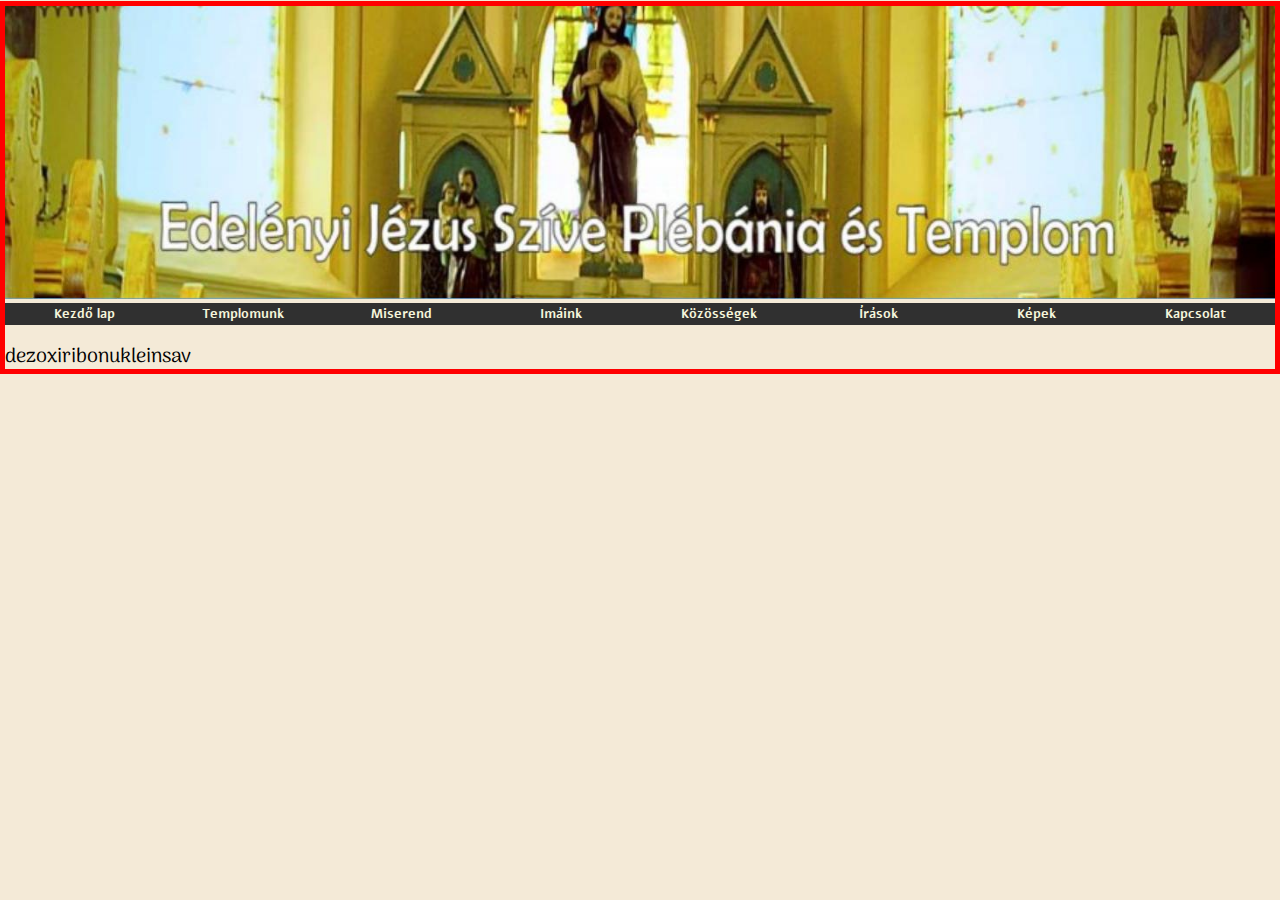
<file: index.html>
<!DOCTYPE html>
<html lang="hu">

<head>
    <meta charset="UTF-8">
    <meta http-equiv="X-UA-Compatible" content="IE=edge">
    <meta name="viewport" content="width=device-width, initial-scale=1.0">

    <!-- Google fonts:   
    font-family: 'Alata', sans-serif;
    font-family: 'Alef', sans-serif;
    font-family: 'Arima Madurai', cursive;
    font-family: 'Balsamiq Sans', cursive;
    font-family: 'Gloria Hallelujah', cursive;
    font-family: 'Lobster Two', cursive;
    font-family: 'Patrick Hand', cursive;
    font-family: 'PT Mono', monospace;
    font-family: 'Ropa Sans', sans-serif;
    font-family: 'Sacramento', cursive;
    font-family: 'Special Elite', cursive;
    font-family: 'Abril Fatface', cursive;
    font-family: 'Bebas Neue', cursive;
    font-family: 'Merriweather', serif;
    font-family: 'Open Sans Condensed', sans-serif;
    font-family: 'Oswald', sans-serif;
    font-family: 'Playfair Display', serif;
    font-family: 'Roboto', sans-serif; 
    -->

    <link rel="preconnect" href="https://fonts.googleapis.com">

    <link rel="preconnect" href="https://fonts.gstatic.com" crossorigin>
    <link
        href="https://fonts.googleapis.com/css2?family=Abril+Fatface&family=Bebas+Neue&family=Merriweather&family=Open+Sans+Condensed:wght@300&family=Oswald&family=Playfair+Display&family=Roboto:wght@400;500&family=Alata&family=Alef:wght@400;700&family=Arima+Madurai&family=Balsamiq+Sans&family=Gloria+Hallelujah&family=Lobster+Two&family=PT+Mono&family=Patrick+Hand&family=Ropa+Sans&family=Sacramento&family=Special+Elite&display=swap"
        rel="stylesheet">



    <title>Edelényi Plébánia</title>
    <link rel="stylesheet" href="./css/style.css">
</head>

<body>

    <header>
        <img src="/img/header-image.jpg" alt="Jézus Szíve 
        templom belseje, a Jézus szíve szoborral">
    </header>
    <nav>
        <a id="first" href="index.html">Kezdő lap</a>
        <a href="pages/templomunk.html">Templomunk</a>
        <a href="pages/miserend.html">Miserend</a>
        <a href="pages/imaink.html">Imáink</a>
        <a href="pages/kozosseg.html">Közösségek</a>
        <a href="pages/irasok.html">Írások</a>
        <a href="pages/kepek.html">Képek</a>
        <a href="pages/kapcsolat.html">Kapcsolat</a>
    </nav>

    <main>

    </main>

    <p>dezoxiribonukleinsav</p>

    <footer></footer>
</body>

</html>
</file>
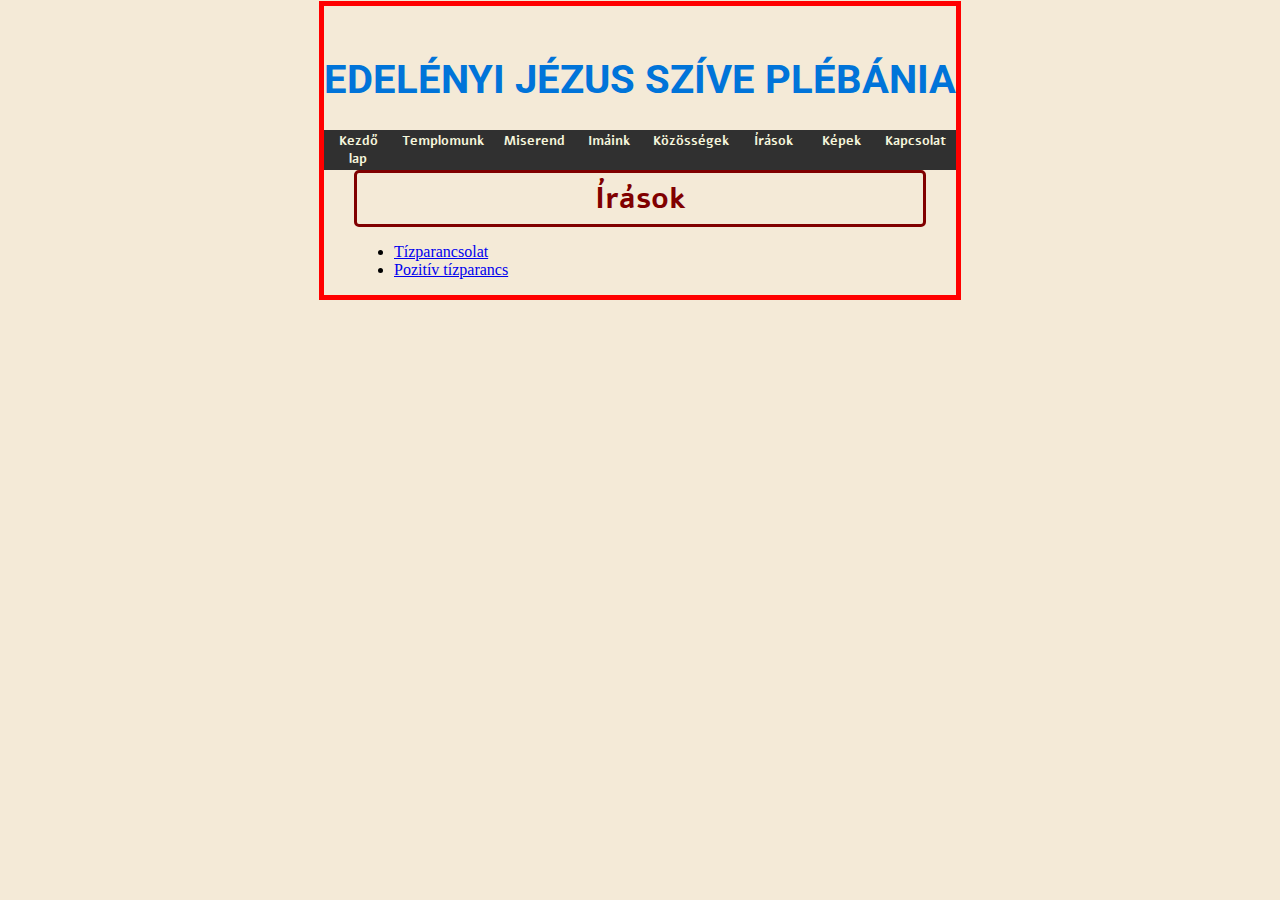
<file: pages/irasok.html>
<!DOCTYPE html>
<html lang="hu">

<head>
    <meta charset="UTF-8">
    <meta http-equiv="X-UA-Compatible" content="IE=edge">
    <meta name="viewport" content="width=device-width, initial-scale=1.0">
    <link rel="preconnect" href="https://fonts.googleapis.com">
<link rel="preconnect" href="https://fonts.gstatic.com" crossorigin>
<link href="https://fonts.googleapis.com/css2?family=Abril+Fatface&family=Bebas+Neue&family=Merriweather&family=Open+Sans+Condensed:wght@300&family=Oswald&family=Playfair+Display&family=Roboto:wght@400;500&family=Alata&family=Alef&family=Arima+Madurai&family=Balsamiq+Sans&family=Gloria+Hallelujah&family=Lobster+Two&family=PT+Mono&family=Patrick+Hand&family=Ropa+Sans&family=Sacramento&family=Special+Elite&display=swap" 
rel="stylesheet"> 
    <title>Edelényi Plébánia</title>
    <link rel="stylesheet" href="../css/style.css">
</head>

<body>


    <header>
        <h1>
            <!-- a header mögé háttérképet tenni a templom
             belső teréről egy fotó 
            A header a konténer a képet abba kell tenni,
        mert az szélesebb lesz, mint a cím-->
            EDELÉNYI JÉZUS SZÍVE PLÉBÁNIA
        </h1>
    </header>
    <div class="container">
        <nav>
            <a href="../index.html">Kezdő lap</a>
            <a href="./templomunk.html">Templomunk</a>
            <a href="./miserend.html">Miserend</a>
            <a href="./imaink.html">Imáink</a>
            <a href="./kozosseg.html">Közösségek</a>
            <a href="./irasok.html">Írások</a>
            <a href="./kepek.html">Képek</a>
            <a href="./kapcsolat.html">Kapcsolat</a>
        </nav>
        <main>
            <h2>
                Írások
            </h2>
            <ul>
                <li>
                    <a href="./irasok/tizparancs.html">Tízparancsolat</a>
                </li>
                <li>
                    <a href="./irasok/pozitiv.html">Pozitív tízparancs</a>
                </li>
            </ul>
        </main>
    </div>

    <footer></footer>
</body>

</html>
</file>
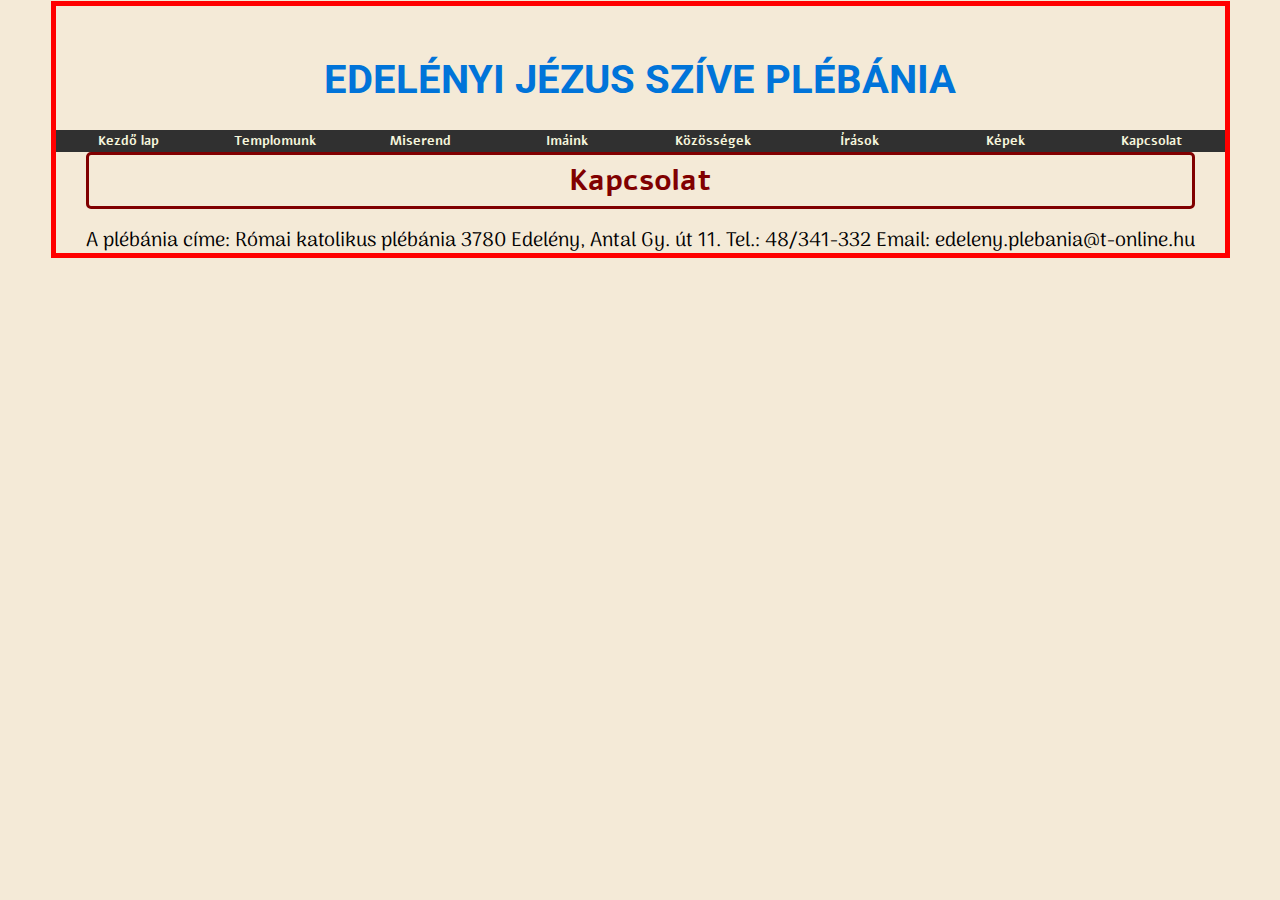
<file: pages/kapcsolat.html>
<!DOCTYPE html>
<html lang="hu">

<head>
    <meta charset="UTF-8">
    <meta http-equiv="X-UA-Compatible" content="IE=edge">
    <meta name="viewport" content="width=device-width, initial-scale=1.0">
    <link rel="preconnect" href="https://fonts.googleapis.com">
<link rel="preconnect" href="https://fonts.gstatic.com" crossorigin>
<link href="https://fonts.googleapis.com/css2?family=Abril+Fatface&family=Bebas+Neue&family=Merriweather&family=Open+Sans+Condensed:wght@300&family=Oswald&family=Playfair+Display&family=Roboto:wght@400;500&family=Alata&family=Alef&family=Arima+Madurai&family=Balsamiq+Sans&family=Gloria+Hallelujah&family=Lobster+Two&family=PT+Mono&family=Patrick+Hand&family=Ropa+Sans&family=Sacramento&family=Special+Elite&display=swap" 
rel="stylesheet"> 
    <title>Edelényi Plébánia</title>
    <link rel="stylesheet" href="../css/style.css">
</head>

<body>


    <header>
        <h1>
            <!-- a header mögé háttérképet tenni a templom
             belső teréről egy, vagy több fotó 
            A header a konténer a képet abba kell tenni,
        mert az szélesebb lesz, mint a cím-->
            EDELÉNYI JÉZUS SZÍVE PLÉBÁNIA
        </h1>
    </header>
    <div class="container">
        <nav>
            <a href="../index.html">Kezdő lap</a>
            <a href="./templomunk.html">Templomunk</a>
            <a href="./miserend.html">Miserend</a>
            <a href="./imaink.html">Imáink</a>
            <a href="./kozosseg.html">Közösségek</a>
            <a href="./irasok.html">Írások</a>
            <a href="./kepek.html">Képek</a>
            <a href="./kapcsolat.html">Kapcsolat</a>
        </nav>
        <main>
            <h2>
                Kapcsolat
            </h2>
            <p>
                A plébánia címe:
                Római katolikus plébánia
                3780 Edelény, Antal Gy. út 11.
                Tel.: 48/341-332
                Email: edeleny.plebania@t-online.hu
            </p>
        </main>
    </div>

    <footer></footer>
</body>

</html>
</file>
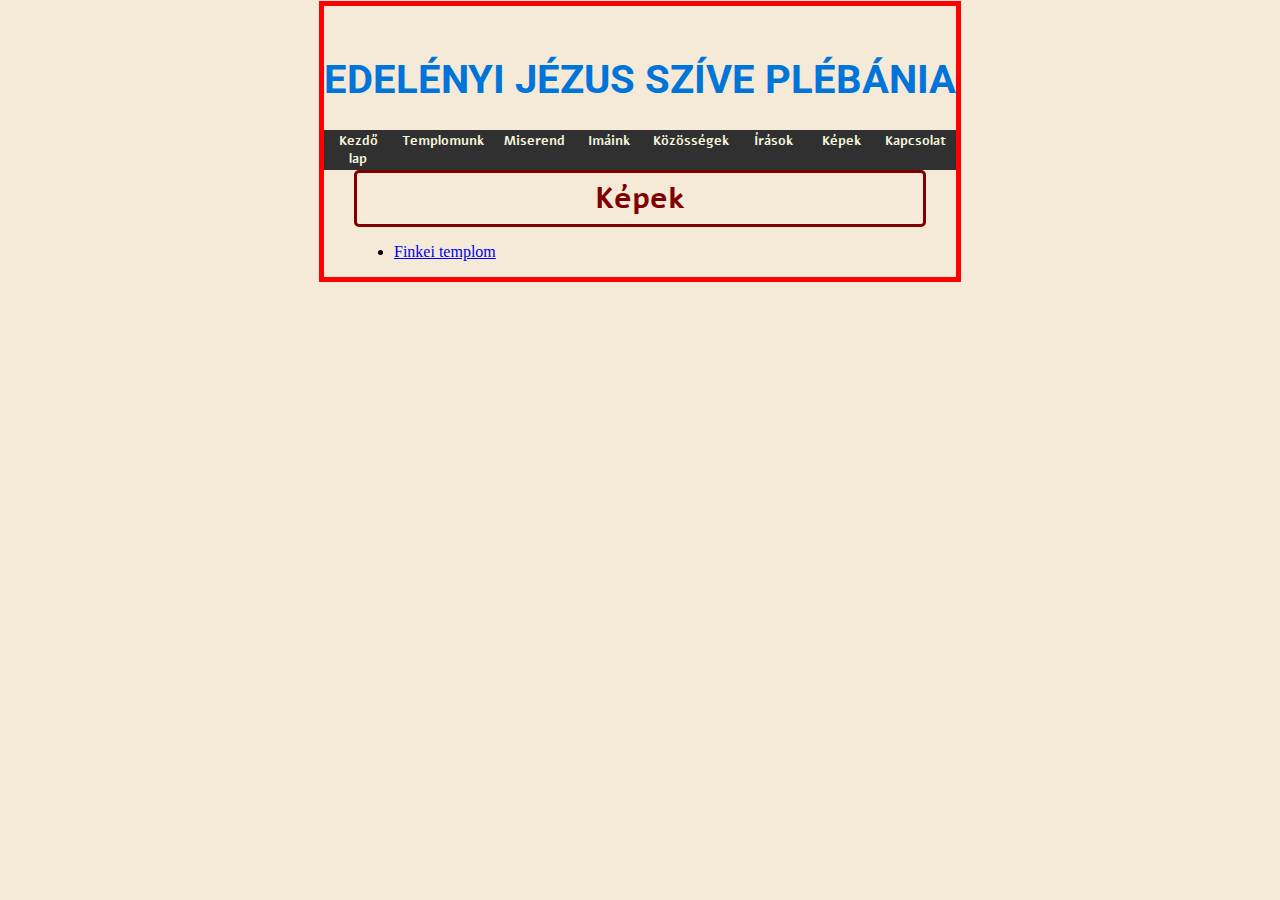
<file: pages/kepek.html>
<!DOCTYPE html>
<html lang="hu">

<head>
    <meta charset="UTF-8">
    <meta http-equiv="X-UA-Compatible" content="IE=edge">
    <meta name="viewport" content="width=device-width, initial-scale=1.0">
    <link rel="preconnect" href="https://fonts.googleapis.com">
<link rel="preconnect" href="https://fonts.gstatic.com" crossorigin>
<link href="https://fonts.googleapis.com/css2?family=Abril+Fatface&family=Bebas+Neue&family=Merriweather&family=Open+Sans+Condensed:wght@300&family=Oswald&family=Playfair+Display&family=Roboto:wght@400;500&family=Alata&family=Alef&family=Arima+Madurai&family=Balsamiq+Sans&family=Gloria+Hallelujah&family=Lobster+Two&family=PT+Mono&family=Patrick+Hand&family=Ropa+Sans&family=Sacramento&family=Special+Elite&display=swap" 
rel="stylesheet"> 
    <title>Edelényi Plébánia</title>
    <link rel="stylesheet" href="../css/style.css">
</head>

<body>


    <header>
        <h1>
            <!-- a header mögé háttérképet tenni a templom
             belső teréről egy fotó 
            A header a konténer a képet abba kell tenni,
        mert az szélesebb lesz, mint a cím-->
            EDELÉNYI JÉZUS SZÍVE PLÉBÁNIA
        </h1>
    </header>
    <div class="container">
        <nav>
            <a href="../index.html">Kezdő lap</a>
            <a href="./templomunk.html">Templomunk</a>
            <a href="./miserend.html">Miserend</a>
            <a href="./imaink.html">Imáink</a>
            <a href="./kozosseg.html">Közösségek</a>
            <a href="./irasok.html">Írások</a>
            <a href="./kepek.html">Képek</a>
            <a href="./kapcsolat.html">Kapcsolat</a>
        </nav>
        <main>
            <h2>
                Képek
            </h2>
            <ul>
                <li>
                    <a href="./kepek/finkeiTemplom.html">Finkei templom</a>
                </li>
            </ul>
        </main>
    </div>

    <footer></footer>
</body>

</html>
</file>
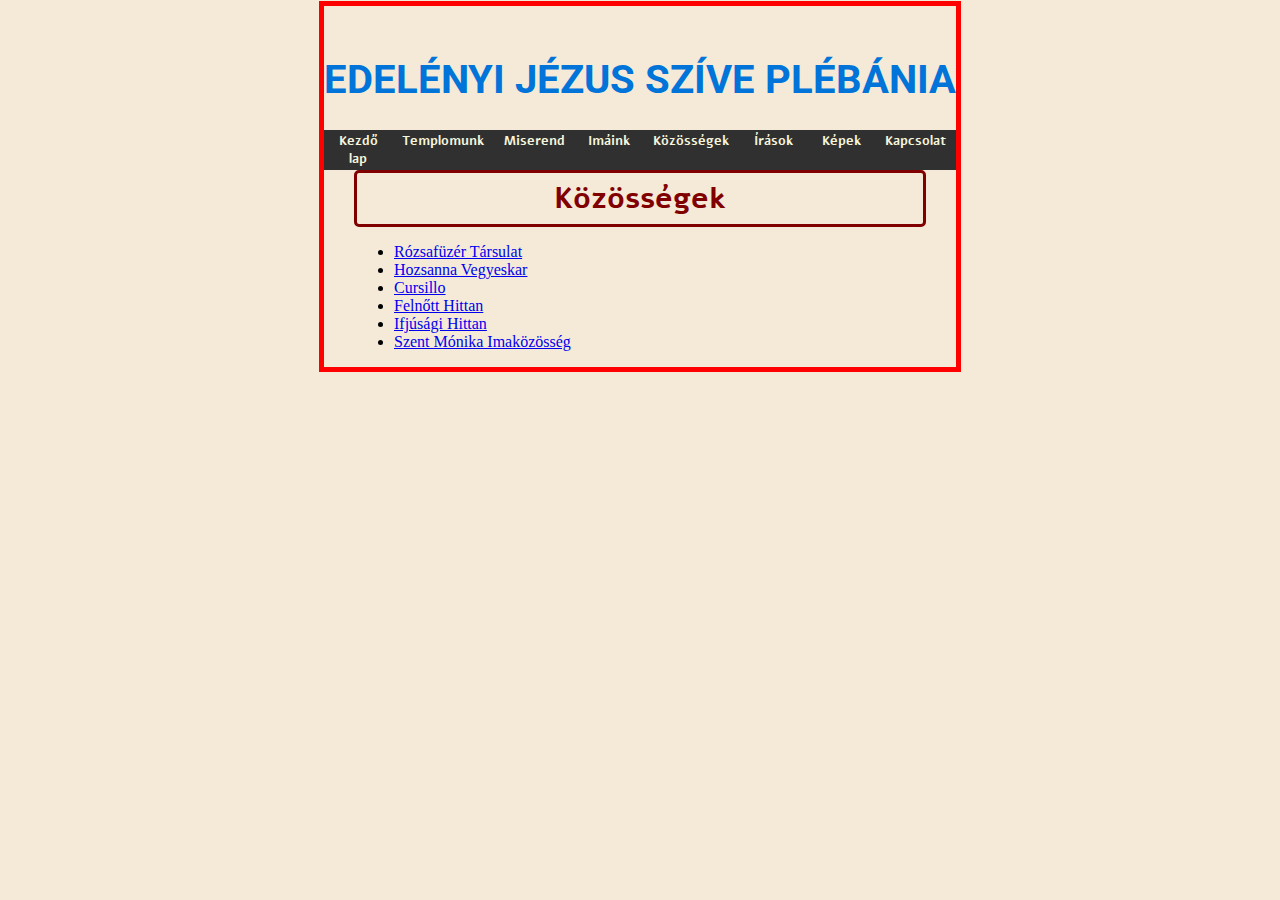
<file: pages/kozosseg.html>
<!DOCTYPE html>
<html lang="hu">

<head>
    <meta charset="UTF-8">
    <meta http-equiv="X-UA-Compatible" content="IE=edge">
    <meta name="viewport" content="width=device-width, initial-scale=1.0">
    <link rel="preconnect" href="https://fonts.googleapis.com">
<link rel="preconnect" href="https://fonts.gstatic.com" crossorigin>
<link href="https://fonts.googleapis.com/css2?family=Abril+Fatface&family=Bebas+Neue&family=Merriweather&family=Open+Sans+Condensed:wght@300&family=Oswald&family=Playfair+Display&family=Roboto:wght@400;500&family=Alata&family=Alef&family=Arima+Madurai&family=Balsamiq+Sans&family=Gloria+Hallelujah&family=Lobster+Two&family=PT+Mono&family=Patrick+Hand&family=Ropa+Sans&family=Sacramento&family=Special+Elite&display=swap" 
rel="stylesheet"> 
    <title>Edelényi Plébánia</title>
    <link rel="stylesheet" href="../css/style.css">
</head>

<body>


    <header>
        <h1>
            <!-- a header mögé háttérképet tenni a templom
             belső teréről egy fotó 
            A header a konténer a képet abba kell tenni,
        mert az szélesebb lesz, mint a cím-->
            EDELÉNYI JÉZUS SZÍVE PLÉBÁNIA
        </h1>
    </header>
    <div class="container">
        <nav>
            <a href="../index.html">Kezdő lap</a>
            <a href="./templomunk.html">Templomunk</a>
            <a href="./miserend.html">Miserend</a>
            <a href="./imaink.html">Imáink</a>
            <a href="./kozosseg.html">Közösségek</a>
            <a href="./irasok.html">Írások</a>
            <a href="./kepek.html">Képek</a>
            <a href="./kapcsolat.html">Kapcsolat</a>
        </nav>
        <main>
            <h2>
                Közösségek
            </h2>
            <ul>
                <li>
                    <a href="kozossegek/rozsafuzer.html">Rózsafüzér Társulat</a>
                </li>
                <li>
                    <a href="kozossegek/hozsanna.html">Hozsanna Vegyeskar</a>
                </li>
                <li>
                    <a href="kozossegek/cursillo.html">Cursillo</a>
                </li>
                <li>
                    <a href="kozossegek/felnott.html">Felnőtt Hittan</a>
                </li>
                <li>
                    <a href="kozossegek/ifjusagi.html">Ifjúsági Hittan</a>
                </li>
                <li>
                    <a href="kozossegek/szentmonika.html">Szent Mónika Imaközösség</a>
                </li>
            </ul>
        </main>
    </div>

    <footer></footer>
</body>

</html>
</file>
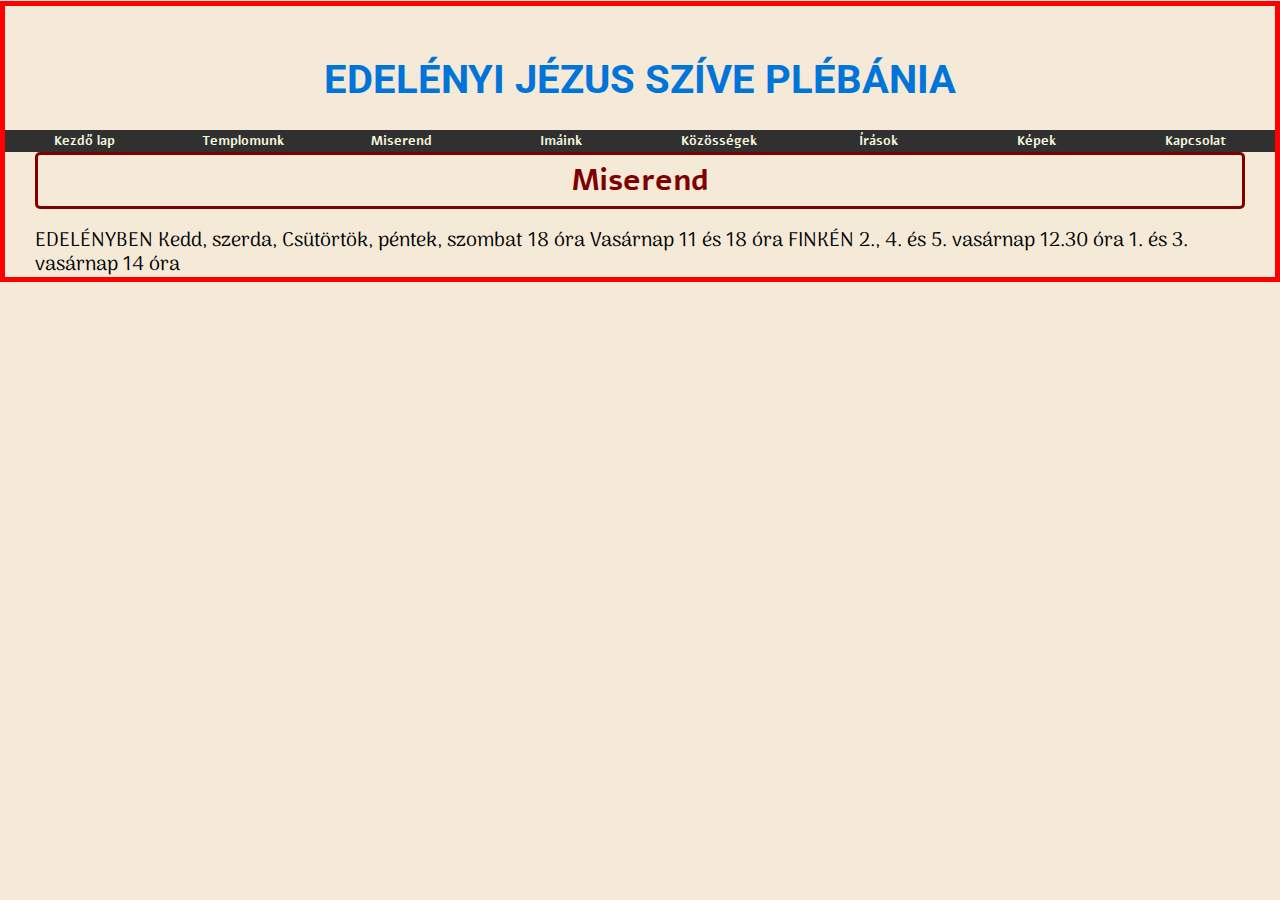
<file: pages/miserend.html>
<!DOCTYPE html>
<html lang="hu">

<head>
    <meta charset="UTF-8">
    <meta http-equiv="X-UA-Compatible" content="IE=edge">
    <meta name="viewport" content="width=device-width, initial-scale=1.0">
    <link rel="preconnect" href="https://fonts.googleapis.com">
    <link rel="preconnect" href="https://fonts.gstatic.com" crossorigin>
    <link
        href="https://fonts.googleapis.com/css2?family=Abril+Fatface&family=Bebas+Neue&family=Merriweather&family=Open+Sans+Condensed:wght@300&family=Oswald&family=Playfair+Display&family=Roboto:wght@400;500&family=Alata&family=Alef&family=Arima+Madurai&family=Balsamiq+Sans&family=Gloria+Hallelujah&family=Lobster+Two&family=PT+Mono&family=Patrick+Hand&family=Ropa+Sans&family=Sacramento&family=Special+Elite&display=swap"
        rel="stylesheet">
    <title>Edelényi Plébánia</title>
    <link rel="stylesheet" href="../css/style.css">
</head>

<body>


    <header>
        <h1>
            <!-- a header mögé háttérképet tenni a templom
             belső teréről egy fotó 
            A header a konténer a képet abba kell tenni,
        mert az szélesebb lesz, mint a cím-->
            EDELÉNYI JÉZUS SZÍVE PLÉBÁNIA
        </h1>
    </header>
    <div class="container">
        <nav>
            <a href="../index.html">Kezdő lap</a>
            <a href="./templomunk.html">Templomunk</a>
            <a href="./miserend.html">Miserend</a>
            <a href="./imaink.html">Imáink</a>
            <a href="./kozosseg.html">Közösségek</a>
            <a href="./irasok.html">Írások</a>
            <a href="./kepek.html">Képek</a>
            <a href="./kapcsolat.html">Kapcsolat</a>
        </nav>
        <main>
            <h2>
                Miserend
            </h2>
            <p>
                EDELÉNYBEN
                Kedd, szerda, Csütörtök, péntek, szombat 18 óra
                Vasárnap 11 és 18 óra

                FINKÉN
                2., 4. és 5. vasárnap 12.30 óra
                1. és 3. vasárnap 14 óra
            </p>
        </main>
    </div>

    <footer></footer>
</body>

</html>
</file>
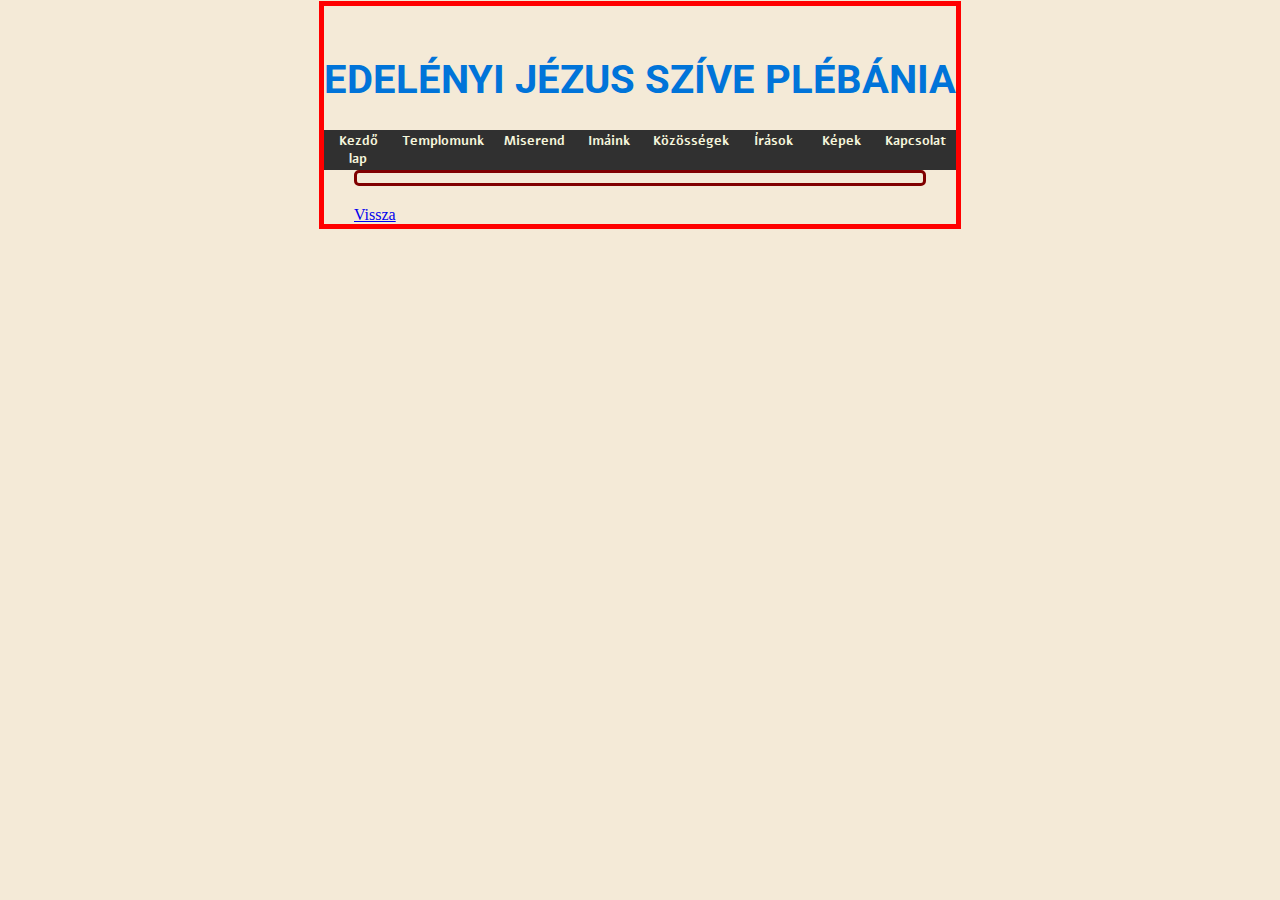
<file: pages/sablon.html>
<!DOCTYPE html>
<html lang="hu">

<head>
    <meta charset="UTF-8">
    <meta http-equiv="X-UA-Compatible" content="IE=edge">
    <meta name="viewport" content="width=device-width, initial-scale=1.0">
    <link rel="preconnect" href="https://fonts.googleapis.com">
<link rel="preconnect" href="https://fonts.gstatic.com" crossorigin>
<link href="https://fonts.googleapis.com/css2?family=Abril+Fatface&family=Bebas+Neue&family=Merriweather&family=Open+Sans+Condensed:wght@300&family=Oswald&family=Playfair+Display&family=Roboto:wght@400;500&family=Alata&family=Alef&family=Arima+Madurai&family=Balsamiq+Sans&family=Gloria+Hallelujah&family=Lobster+Two&family=PT+Mono&family=Patrick+Hand&family=Ropa+Sans&family=Sacramento&family=Special+Elite&display=swap" 
rel="stylesheet"> 
    <title>Edelényi Plébánia</title>
    <link rel="stylesheet" href="../../css/style.css">
</head>

<body>


    <header>
        <h1>
            EDELÉNYI JÉZUS SZÍVE PLÉBÁNIA
        </h1>
    </header>
    <div class="container">
        <nav>
            <a href="../../index.html">Kezdő lap</a>
            <a href="../templomunk.html">Templomunk</a>
            <a href="../miserend.html">Miserend</a>
            <a href="../imaink.html">Imáink</a>
            <a href="../kozosseg.html">Közösségek</a>
            <a href="../irasok.html">Írások</a>
            <a href="../kepek.html">Képek</a>
            <a href="../kapcsolat.html">Kapcsolat</a>
        </nav>
        <main>
            <h2>

            </h2>
            <p>

            </p>
            <a href="../kozosseg.html">Vissza</a>
        </main>
    </div>

    <footer></footer>
</body>

</html>
</file>
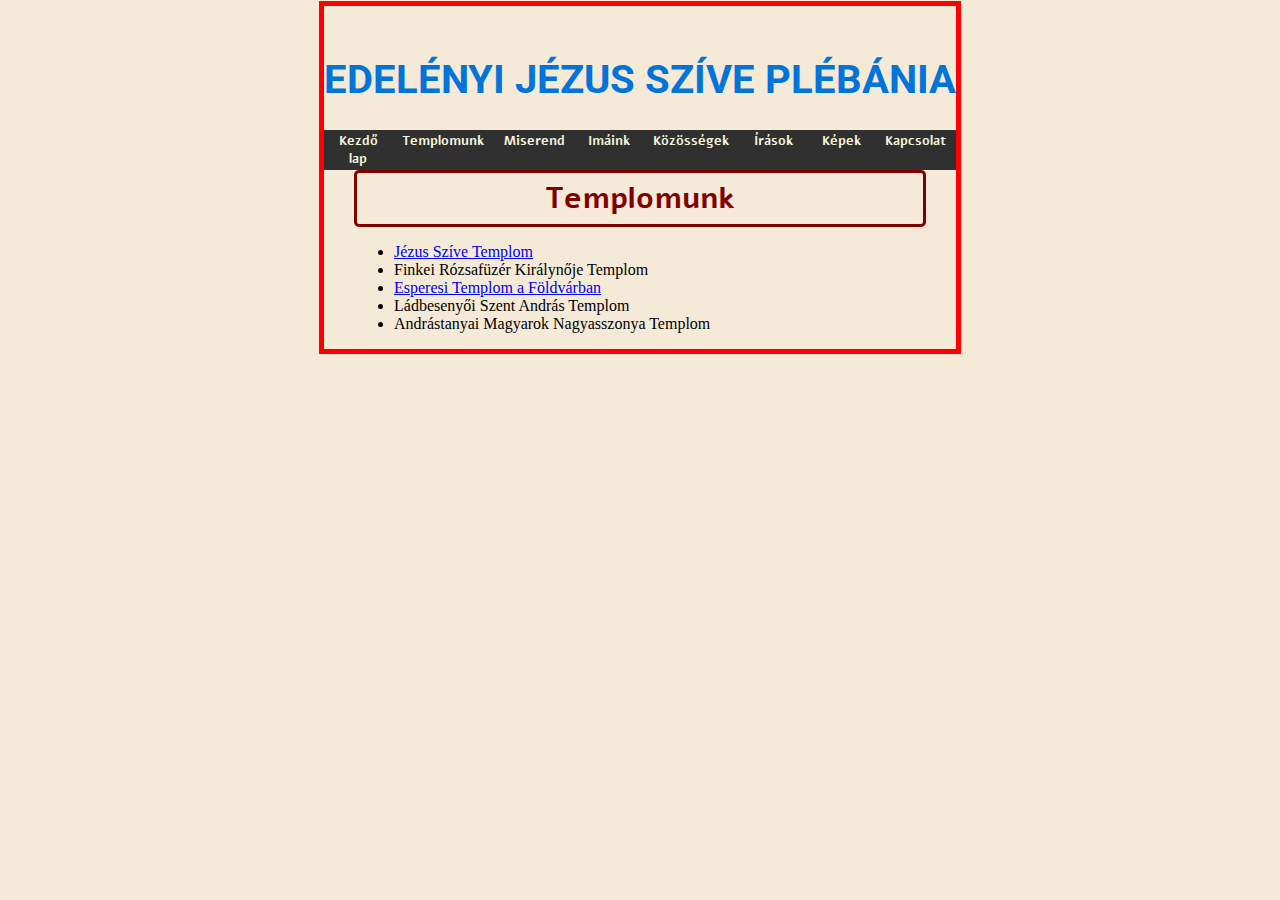
<file: pages/templomunk.html>
<!DOCTYPE html>
<html lang="hu">

<head>
    <meta charset="UTF-8">
    <meta http-equiv="X-UA-Compatible" content="IE=edge">
    <meta name="viewport" content="width=device-width, initial-scale=1.0">
    <link rel="preconnect" href="https://fonts.googleapis.com">
<link rel="preconnect" href="https://fonts.gstatic.com" crossorigin>
<link href="https://fonts.googleapis.com/css2?family=Abril+Fatface&family=Bebas+Neue&family=Merriweather&family=Open+Sans+Condensed:wght@300&family=Oswald&family=Playfair+Display&family=Roboto:wght@400;500&family=Alata&family=Alef&family=Arima+Madurai&family=Balsamiq+Sans&family=Gloria+Hallelujah&family=Lobster+Two&family=PT+Mono&family=Patrick+Hand&family=Ropa+Sans&family=Sacramento&family=Special+Elite&display=swap" 
rel="stylesheet"> 
    <title>Edelényi Plébánia</title>
    <link rel="stylesheet" href="../css/style.css">
</head>

<body>


    <header>
        <h1>
            <!-- a header mögé háttérképet tenni a templom
             belső teréről egy fotó 
            A header a konténer a képet abba kell tenni,
        mert az szélesebb lesz, mint a cím-->
            EDELÉNYI JÉZUS SZÍVE PLÉBÁNIA
        </h1>
    </header>
    <div class="container">
        <nav>
            <a href="../index.html">Kezdő lap</a>
            <a href="./templomunk.html">Templomunk</a>
            <a href="./miserend.html">Miserend</a>
            <a href="./imaink.html">Imáink</a>
            <a href="./kozosseg.html">Közösségek</a>
            <a href="./irasok.html">Írások</a>
            <a href="./kepek.html">Képek</a>
            <a href="./kapcsolat.html">Kapcsolat</a>
        </nav>
        <main>
            <h2>
                Templomunk
            </h2>
            <ul>
                <li>
                    <a href="./templomok/edelenyTemp.html">Jézus Szíve Templom</a>
                </li>
                <li>Finkei Rózsafüzér Királynője Templom</li>
                <li>
                    <a href="./templomok/foldvarTemp.html">Esperesi Templom a Földvárban</a>
                </li>
                <li>Ládbesenyői Szent András Templom</li>
                <li>Andrástanyai Magyarok Nagyasszonya Templom</li>
            </ul>
        </main>
    </div>

    <footer></footer>
</body>

</html>
</file>
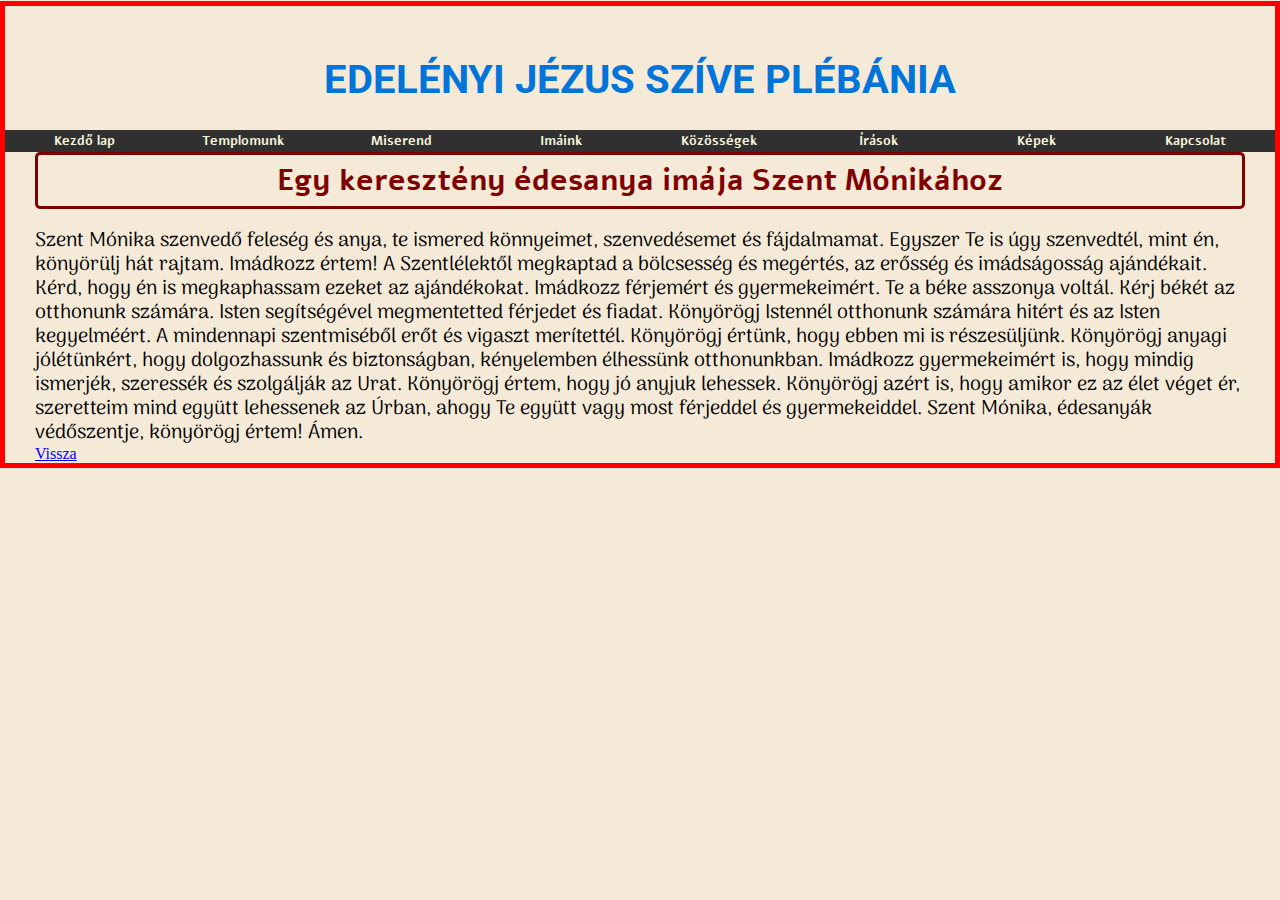
<file: pages/imak/edesanyaImaja.html>
<!DOCTYPE html>
<html lang="hu">

<head>
    <meta charset="UTF-8">
    <meta http-equiv="X-UA-Compatible" content="IE=edge">
    <meta name="viewport" content="width=device-width, initial-scale=1.0">
    <link rel="preconnect" href="https://fonts.googleapis.com">
<link rel="preconnect" href="https://fonts.gstatic.com" crossorigin>
<link href="https://fonts.googleapis.com/css2?family=Abril+Fatface&family=Bebas+Neue&family=Merriweather&family=Open+Sans+Condensed:wght@300&family=Oswald&family=Playfair+Display&family=Roboto:wght@400;500&family=Alata&family=Alef&family=Arima+Madurai&family=Balsamiq+Sans&family=Gloria+Hallelujah&family=Lobster+Two&family=PT+Mono&family=Patrick+Hand&family=Ropa+Sans&family=Sacramento&family=Special+Elite&display=swap" 
rel="stylesheet"> 
    <title>Edelényi Plébánia</title>
    <link rel="stylesheet" href="../../css/style.css">
</head>

<body>


    <header>
        <h1>
            EDELÉNYI JÉZUS SZÍVE PLÉBÁNIA
        </h1>
    </header>
    <div class="container">
        <nav>
            <a href="../../index.html">Kezdő lap</a>
            <a href="../templomunk.html">Templomunk</a>
            <a href="../miserend.html">Miserend</a>
            <a href="../imaink.html">Imáink</a>
            <a href="../kozosseg.html">Közösségek</a>
            <a href="../irasok.html">Írások</a>
            <a href="../kepek.html">Képek</a>
            <a href="../kapcsolat.html">Kapcsolat</a>
        </nav>
        <main>
            <h2>
                Egy keresztény édesanya imája Szent Mónikához
            </h2>
            <p>
                Szent Mónika szenvedő feleség és anya, te ismered könnyeimet, szenvedésemet és fájdalmamat.
                Egyszer Te is úgy szenvedtél, mint én, könyörülj hát rajtam. Imádkozz értem! A Szentlélektől megkaptad a
                bölcsesség és megértés, az erősség és imádságosság ajándékait. Kérd, hogy én is megkaphassam ezeket az
                ajándékokat.
                Imádkozz férjemért és gyermekeimért. Te a béke asszonya voltál. Kérj békét az otthonunk számára. Isten
                segítségével megmentetted férjedet és fiadat. Könyörögj Istennél otthonunk számára hitért és az Isten
                kegyelméért.

                A mindennapi szentmiséből erőt és vigaszt merítettél. Könyörögj értünk, hogy ebben mi is részesüljünk.
                Könyörögj anyagi jólétünkért, hogy dolgozhassunk és biztonságban, kényelemben élhessünk otthonunkban.

                Imádkozz gyermekeimért is, hogy mindig ismerjék, szeressék és szolgálják az Urat. Könyörögj értem, hogy
                jó anyjuk lehessek. Könyörögj azért is, hogy amikor ez az élet véget ér, szeretteim mind együtt
                lehessenek az Úrban, ahogy Te együtt vagy most férjeddel és gyermekeiddel.
                Szent Mónika, édesanyák védőszentje, könyörögj értem! Ámen.

            </p>
            <a href="../imaink.html">Vissza</a>

        </main>
    </div>

    <footer></footer>
</body>

</html>
</file>
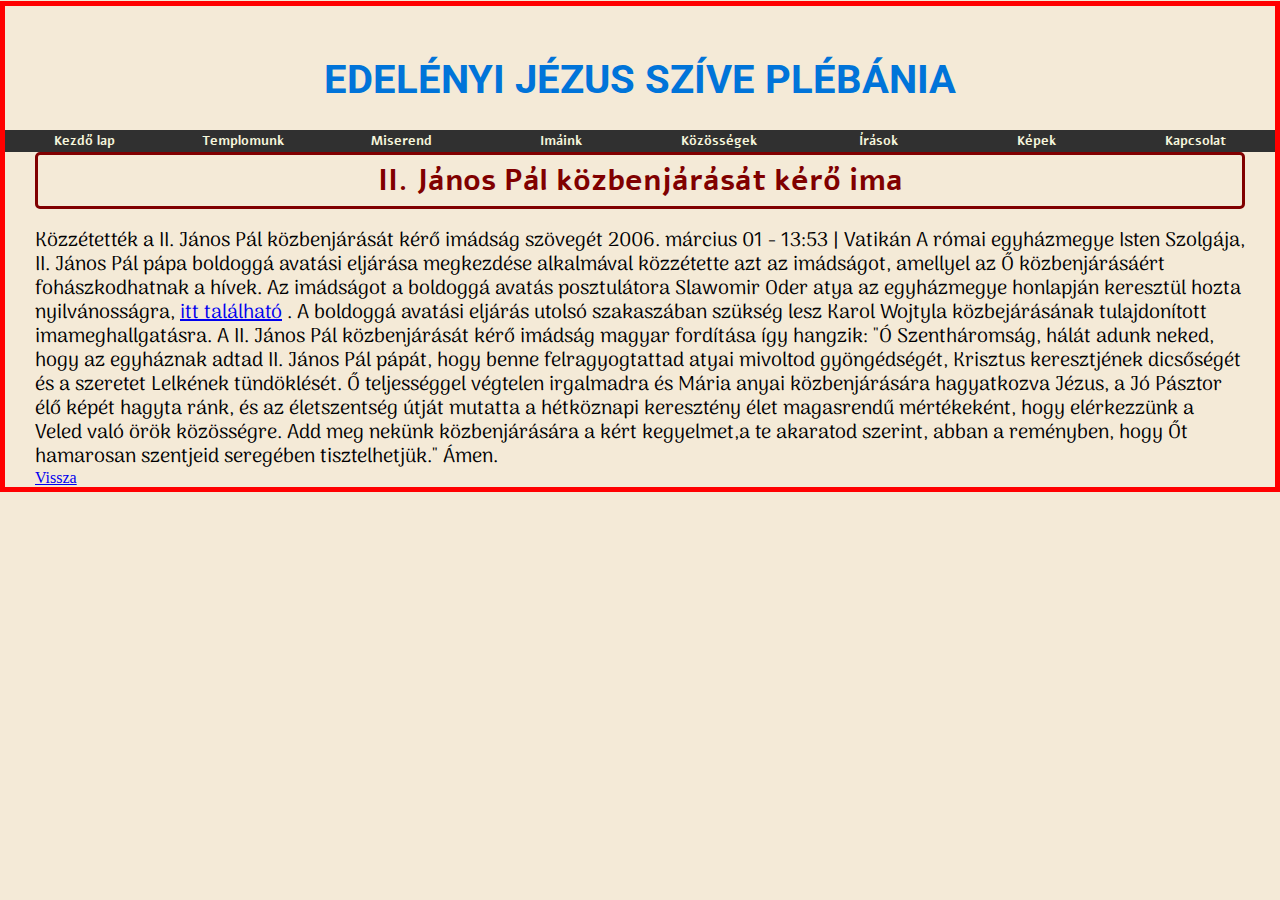
<file: pages/imak/janosPalIma.html>
<!DOCTYPE html>
<html lang="hu">

<head>
    <meta charset="UTF-8">
    <meta http-equiv="X-UA-Compatible" content="IE=edge">
    <meta name="viewport" content="width=device-width, initial-scale=1.0">
    <link rel="preconnect" href="https://fonts.googleapis.com">
<link rel="preconnect" href="https://fonts.gstatic.com" crossorigin>
<link href="https://fonts.googleapis.com/css2?family=Abril+Fatface&family=Bebas+Neue&family=Merriweather&family=Open+Sans+Condensed:wght@300&family=Oswald&family=Playfair+Display&family=Roboto:wght@400;500&family=Alata&family=Alef&family=Arima+Madurai&family=Balsamiq+Sans&family=Gloria+Hallelujah&family=Lobster+Two&family=PT+Mono&family=Patrick+Hand&family=Ropa+Sans&family=Sacramento&family=Special+Elite&display=swap" 
rel="stylesheet"> 
    <title>Edelényi Plébánia</title>
    <link rel="stylesheet" href="../../css/style.css">
</head>

<body>


    <header>
        <h1>
            EDELÉNYI JÉZUS SZÍVE PLÉBÁNIA
        </h1>
    </header>
    <div class="container">
        <nav>
            <a href="../../index.html">Kezdő lap</a>
            <a href="../templomunk.html">Templomunk</a>
            <a href="../miserend.html">Miserend</a>
            <a href="../imaink.html">Imáink</a>
            <a href="../kozosseg.html">Közösségek</a>
            <a href="../irasok.html">Írások</a>
            <a href="../kepek.html">Képek</a>
            <a href="../kapcsolat.html">Kapcsolat</a>
        </nav>
        <main>
            <h2>
                II. János Pál közbenjárását kérő ima
            </h2>
            <p>
                Közzétették a II. János Pál közbenjárását kérő imádság szövegét
                2006. március 01 - 13:53 | Vatikán

                A római egyházmegye Isten Szolgája, II. János Pál pápa boldoggá avatási eljárása megkezdése alkalmával
                közzétette azt az imádságot, amellyel az Ő közbenjárásáért fohászkodhatnak a hívek. Az imádságot a
                boldoggá avatás posztulátora Slawomir Oder atya az egyházmegye honlapján keresztül hozta nyilvánosságra,
                <a href="http://www.vicariatusurbis.org">itt található</a>  . A boldoggá avatási eljárás utolsó szakaszában szükség lesz
                Karol Wojtyla közbejárásának tulajdonított imameghallgatásra.


                A II. János Pál közbenjárását kérő imádság magyar fordítása így hangzik:

                "Ó Szentháromság, hálát adunk neked, hogy az egyháznak adtad II. János Pál pápát, hogy benne
                felragyogtattad atyai mivoltod gyöngédségét, Krisztus keresztjének dicsőségét és a szeretet Lelkének
                tündöklését.

                Ő teljességgel végtelen irgalmadra és Mária anyai közbenjárására hagyatkozva Jézus, a Jó Pásztor élő
                képét hagyta ránk, és az életszentség útját mutatta a hétköznapi keresztény élet magasrendű mértékeként,
                hogy elérkezzünk a Veled való örök közösségre.

                Add meg nekünk közbenjárására a kért kegyelmet,a te akaratod szerint, abban a reményben, hogy Őt
                hamarosan szentjeid seregében tisztelhetjük."

                Ámen.
            </p>
            <a href="../imaink.html">Vissza</a>

        </main>
    </div>

    <footer></footer>
</body>

</html>
</file>
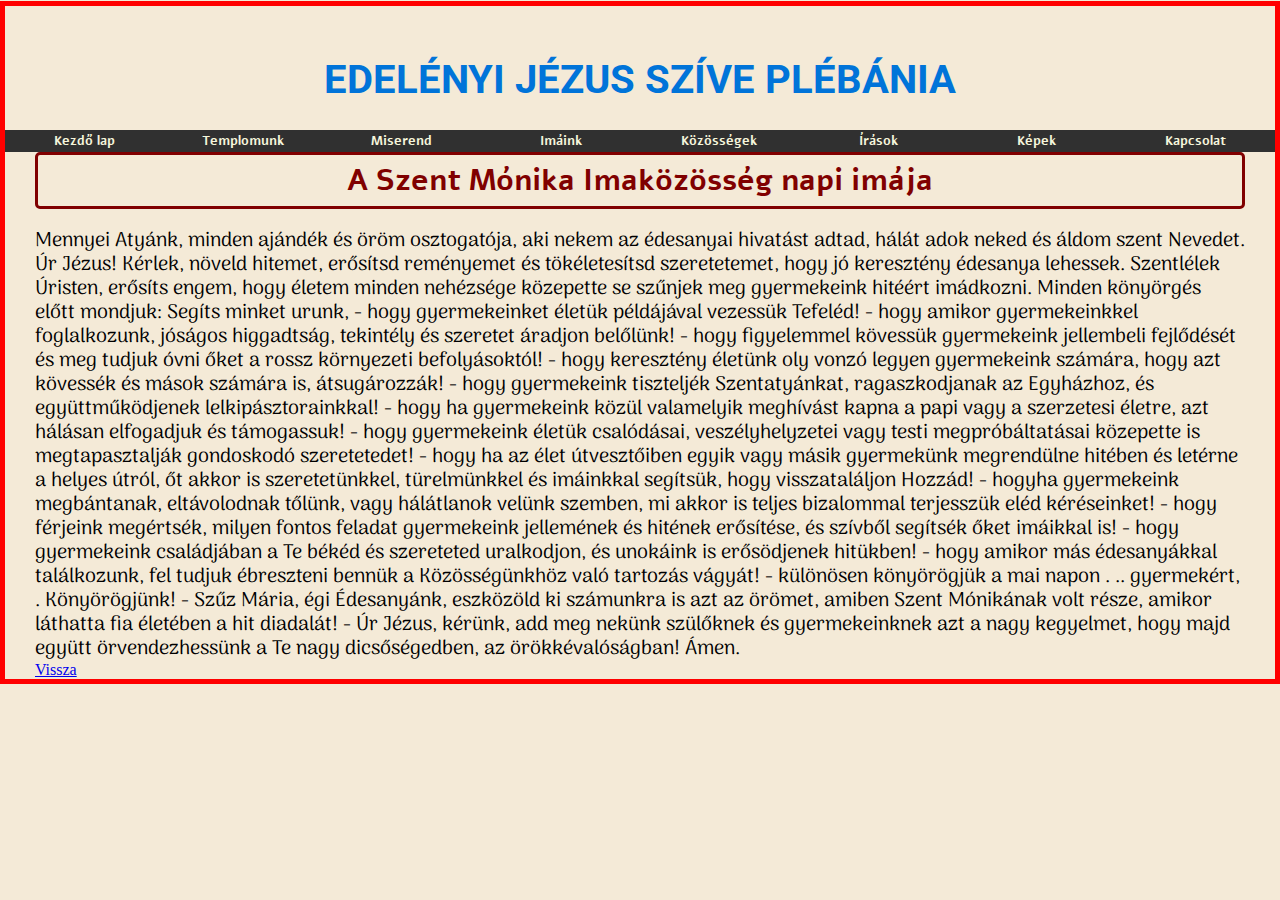
<file: pages/imak/monikaImaKozosseg.html>
<!DOCTYPE html>
<html lang="hu">

<head>
    <meta charset="UTF-8">
    <meta http-equiv="X-UA-Compatible" content="IE=edge">
    <meta name="viewport" content="width=device-width, initial-scale=1.0">
    <link rel="preconnect" href="https://fonts.googleapis.com">
<link rel="preconnect" href="https://fonts.gstatic.com" crossorigin>
<link href="https://fonts.googleapis.com/css2?family=Abril+Fatface&family=Bebas+Neue&family=Merriweather&family=Open+Sans+Condensed:wght@300&family=Oswald&family=Playfair+Display&family=Roboto:wght@400;500&family=Alata&family=Alef&family=Arima+Madurai&family=Balsamiq+Sans&family=Gloria+Hallelujah&family=Lobster+Two&family=PT+Mono&family=Patrick+Hand&family=Ropa+Sans&family=Sacramento&family=Special+Elite&display=swap" 
rel="stylesheet"> 
    <title>Edelényi Plébánia</title>
    <link rel="stylesheet" href="../../css/style.css">
</head>

<body>


    <header>
        <h1>
            EDELÉNYI JÉZUS SZÍVE PLÉBÁNIA
        </h1>
    </header>
    <div class="container">
        <nav>
            <a href="../../index.html">Kezdő lap</a>
            <a href="../templomunk.html">Templomunk</a>
            <a href="../miserend.html">Miserend</a>
            <a href="../imaink.html">Imáink</a>
            <a href="../kozosseg.html">Közösségek</a>
            <a href="../irasok.html">Írások</a>
            <a href="../kepek.html">Képek</a>
            <a href="../kapcsolat.html">Kapcsolat</a>
        </nav>
        <main>
            <h2>
                A Szent Mónika Imaközösség napi imája
            </h2>
            <p>
                Mennyei Atyánk, minden ajándék és öröm osztogatója, aki nekem az édesanyai hivatást adtad, hálát adok
                neked és áldom szent Nevedet.

                Úr Jézus! Kérlek, növeld hitemet, erősítsd reményemet és tökéletesítsd szeretetemet, hogy jó keresztény
                édesanya lehessek.

                Szentlélek Úristen, erősíts engem, hogy életem minden nehézsége közepette se szűnjek meg gyermekeink
                hitéért imádkozni.

                Minden könyörgés előtt mondjuk:
                Segíts minket urunk,

                - hogy gyermekeinket életük példájával vezessük Tefeléd!
                - hogy amikor gyermekeinkkel foglalkozunk, jóságos higgadtság, tekintély és szeretet áradjon belőlünk!
                - hogy figyelemmel kövessük gyermekeink jellembeli fejlődését és meg tudjuk óvni őket a rossz környezeti
                befolyásoktól!
                - hogy keresztény életünk oly vonzó legyen gyermekeink számára, hogy azt kövessék és mások számára is,
                átsugározzák!
                - hogy gyermekeink tiszteljék Szentatyánkat, ragaszkodjanak az Egyházhoz, és együttműködjenek
                lelkipásztorainkkal!
                - hogy ha gyermekeink közül valamelyik meghívást kapna a papi vagy a szerzetesi életre, azt hálásan
                elfogadjuk és támogassuk!
                - hogy gyermekeink életük csalódásai, veszélyhelyzetei vagy testi megpróbáltatásai közepette is
                megtapasztalják gondoskodó szeretetedet!
                - hogy ha az élet útvesztőiben egyik vagy másik gyermekünk megrendülne hitében és letérne a helyes
                útról, őt akkor is szeretetünkkel, türelmünkkel és imáinkkal segítsük, hogy visszataláljon Hozzád!
                - hogyha gyermekeink megbántanak, eltávolodnak tőlünk, vagy hálátlanok velünk szemben, mi akkor is
                teljes bizalommal terjesszük eléd kéréseinket!
                - hogy férjeink megértsék, milyen fontos feladat gyermekeink jellemének és hitének erősítése, és szívből
                segítsék őket imáikkal is!
                - hogy gyermekeink családjában a Te békéd és szereteted uralkodjon, és unokáink is erősödjenek hitükben!
                - hogy amikor más édesanyákkal találkozunk, fel tudjuk ébreszteni bennük a Közösségünkhöz való tartozás
                vágyát!
                - különösen könyörögjük a mai napon . .. gyermekért, .
                Könyörögjünk!
                - Szűz Mária, égi Édesanyánk, eszközöld ki számunkra is azt az örömet, amiben Szent Mónikának volt
                része, amikor láthatta fia életében a hit diadalát!
                - Úr Jézus, kérünk, add meg nekünk szülőknek és gyermekeinknek azt a nagy kegyelmet, hogy majd együtt
                örvendezhessünk a Te nagy dicsőségedben, az örökkévalóságban!
                Ámen.
            </p>
            <a href="../imaink.html">Vissza</a>

        </main>
    </div>

    <footer></footer>
</body>

</html>
</file>
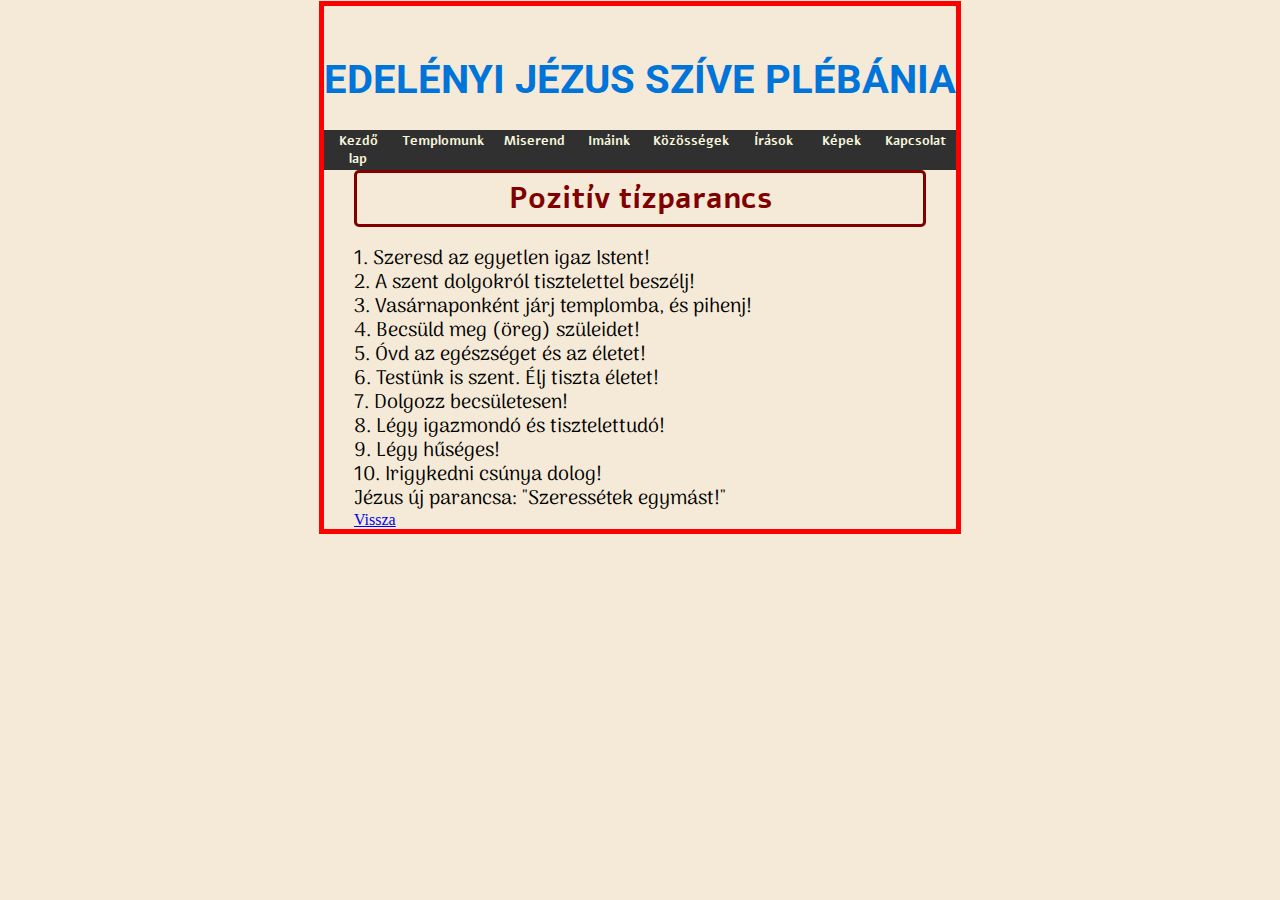
<file: pages/irasok/pozitiv.html>
<!DOCTYPE html>
<html lang="hu">

<head>
    <meta charset="UTF-8">
    <meta http-equiv="X-UA-Compatible" content="IE=edge">
    <meta name="viewport" content="width=device-width, initial-scale=1.0">
    <link rel="preconnect" href="https://fonts.googleapis.com">
<link rel="preconnect" href="https://fonts.gstatic.com" crossorigin>
<link href="https://fonts.googleapis.com/css2?family=Abril+Fatface&family=Bebas+Neue&family=Merriweather&family=Open+Sans+Condensed:wght@300&family=Oswald&family=Playfair+Display&family=Roboto:wght@400;500&family=Alata&family=Alef&family=Arima+Madurai&family=Balsamiq+Sans&family=Gloria+Hallelujah&family=Lobster+Two&family=PT+Mono&family=Patrick+Hand&family=Ropa+Sans&family=Sacramento&family=Special+Elite&display=swap" 
rel="stylesheet"> 
    <title>Edelényi Plébánia</title>
    <link rel="stylesheet" href="../../css/style.css">
</head>

<body>


    <header>
        <h1>
            EDELÉNYI JÉZUS SZÍVE PLÉBÁNIA
        </h1>
    </header>
    <div class="container">
        <nav>
            <a href="../../index.html">Kezdő lap</a>
            <a href="../templomunk.html">Templomunk</a>
            <a href="../miserend.html">Miserend</a>
            <a href="../imaink.html">Imáink</a>
            <a href="../kozosseg.html">Közösségek</a>
            <a href="../irasok.html">Írások</a>
            <a href="../kepek.html">Képek</a>
            <a href="../kapcsolat.html">Kapcsolat</a>
        </nav>
        <main>
            <h2>
                Pozitív tízparancs
            </h2>
            <p>
                1. Szeresd az egyetlen igaz Istent! <br>
                2. A szent dolgokról tisztelettel beszélj!<br>
                3. Vasárnaponként járj templomba, és pihenj!<br>
                4. Becsüld meg (öreg) szüleidet!<br>
                5. Óvd az egészséget és az életet!<br>
                6. Testünk is szent. Élj tiszta életet!<br>
                7. Dolgozz becsületesen!<br>
                8. Légy igazmondó és tisztelettudó!<br>
                9. Légy hűséges!<br>
                10. Irigykedni csúnya dolog!<br>
                
                Jézus új parancsa: "Szeressétek egymást!"
            </p>
            <a href="../irasok.html">Vissza</a>
        </main>
    </div>

    <footer></footer>
</body>

</html>
</file>
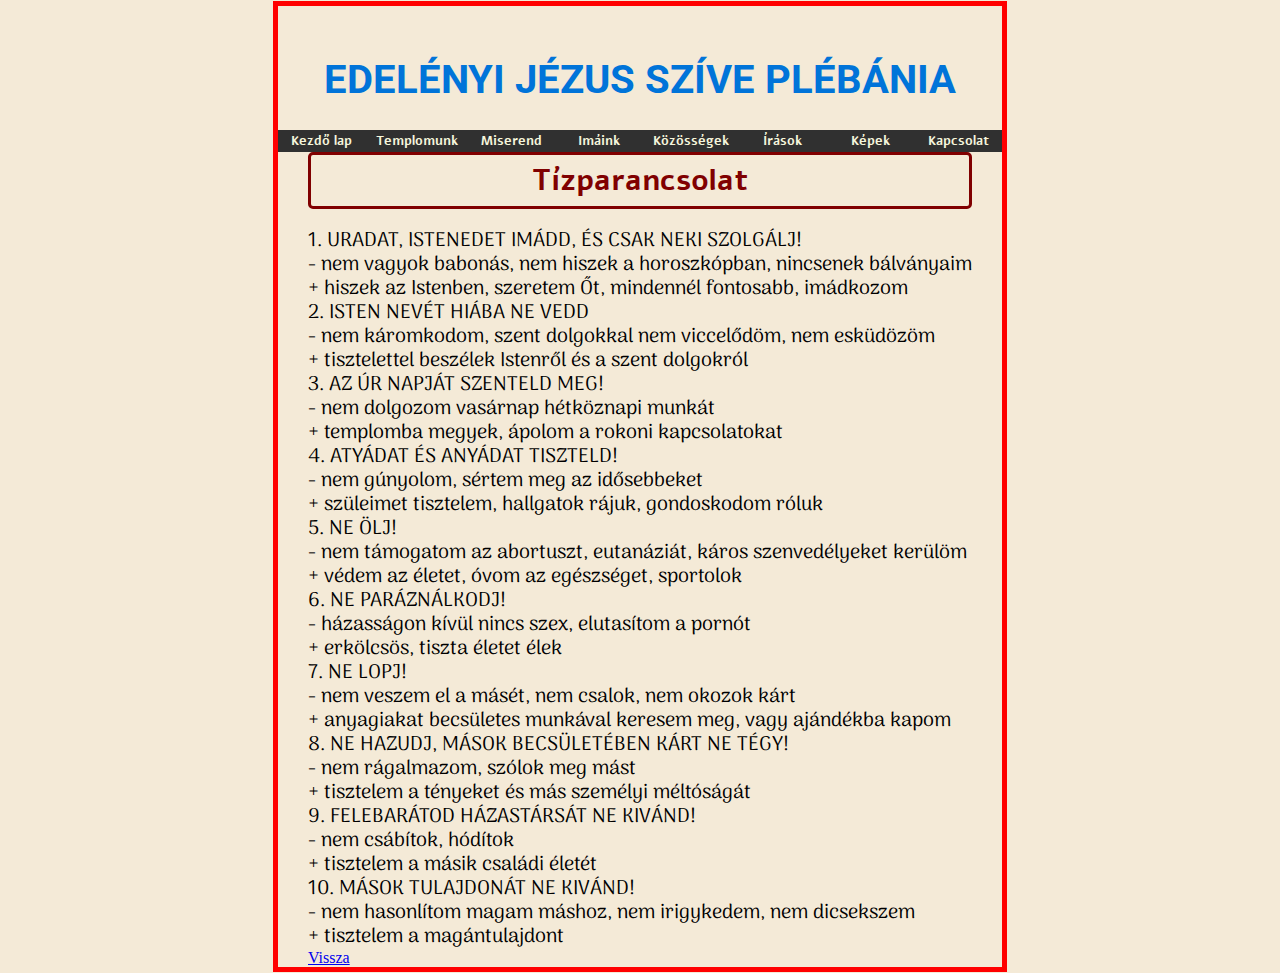
<file: pages/irasok/tizparancs.html>
<!DOCTYPE html>
<html lang="hu">

<head>
    <meta charset="UTF-8">
    <meta http-equiv="X-UA-Compatible" content="IE=edge">
    <meta name="viewport" content="width=device-width, initial-scale=1.0">
    <link rel="preconnect" href="https://fonts.googleapis.com">
<link rel="preconnect" href="https://fonts.gstatic.com" crossorigin>
<link href="https://fonts.googleapis.com/css2?family=Abril+Fatface&family=Bebas+Neue&family=Merriweather&family=Open+Sans+Condensed:wght@300&family=Oswald&family=Playfair+Display&family=Roboto:wght@400;500&family=Alata&family=Alef&family=Arima+Madurai&family=Balsamiq+Sans&family=Gloria+Hallelujah&family=Lobster+Two&family=PT+Mono&family=Patrick+Hand&family=Ropa+Sans&family=Sacramento&family=Special+Elite&display=swap" 
rel="stylesheet"> 
    <title>Edelényi Plébánia</title>
    <link rel="stylesheet" href="../../css/style.css">
</head>

<body>


    <header>
        <h1>
            EDELÉNYI JÉZUS SZÍVE PLÉBÁNIA
        </h1>
    </header>
    <div class="container">
        <nav>
            <a href="../../index.html">Kezdő lap</a>
            <a href="../templomunk.html">Templomunk</a>
            <a href="../miserend.html">Miserend</a>
            <a href="../imaink.html">Imáink</a>
            <a href="../kozosseg.html">Közösségek</a>
            <a href="../irasok.html">Írások</a>
            <a href="../kepek.html">Képek</a>
            <a href="../kapcsolat.html">Kapcsolat</a>
        </nav>
        <main>
            <h2>
                Tízparancsolat
            </h2>
            <p>
                1. URADAT, ISTENEDET IMÁDD, ÉS CSAK NEKI SZOLGÁLJ!<br>

                - nem vagyok babonás, nem hiszek a horoszkópban, nincsenek bálványaim<br>

                + hiszek az Istenben, szeretem Őt, mindennél fontosabb, imádkozom<br>

                2. ISTEN NEVÉT HIÁBA NE VEDD<br>

                - nem káromkodom, szent dolgokkal nem viccelődöm, nem esküdözöm<br>

                + tisztelettel beszélek Istenről és a szent dolgokról<br>

                3. AZ ÚR NAPJÁT SZENTELD MEG!<br>

                - nem dolgozom vasárnap hétköznapi munkát<br>

                + templomba megyek, ápolom a rokoni kapcsolatokat<br>

                4. ATYÁDAT ÉS ANYÁDAT TISZTELD!<br>

                - nem gúnyolom, sértem meg az idősebbeket<br>

                + szüleimet tisztelem, hallgatok rájuk, gondoskodom róluk<br>

                5. NE ÖLJ!<br>

                - nem támogatom az abortuszt, eutanáziát, káros szenvedélyeket kerülöm<br>

                + védem az életet, óvom az egészséget, sportolok<br>

                6. NE PARÁZNÁLKODJ!<br>

                - házasságon kívül nincs szex, elutasítom a pornót<br>

                + erkölcsös, tiszta életet élek<br>

                7. NE LOPJ!<br>

                - nem veszem el a másét, nem csalok, nem okozok kárt<br>

                + anyagiakat becsületes munkával keresem meg, vagy ajándékba kapom<br>


                8. NE HAZUDJ, MÁSOK BECSÜLETÉBEN KÁRT NE TÉGY!<br>

                - nem rágalmazom, szólok meg mást<br>

                + tisztelem a tényeket és más személyi méltóságát<br>


                9. FELEBARÁTOD HÁZASTÁRSÁT NE KIVÁND!<br>

                - nem csábítok, hódítok<br>

                + tisztelem a másik családi életét<br>


                10. MÁSOK TULAJDONÁT NE KIVÁND!<br>

                - nem hasonlítom magam máshoz, nem irigykedem, nem dicsekszem<br>

                + tisztelem a magántulajdont
            </p>
            <a href="../irasok.html">Vissza</a>
        </main>
    </div>

    <footer></footer>
</body>

</html>
</file>
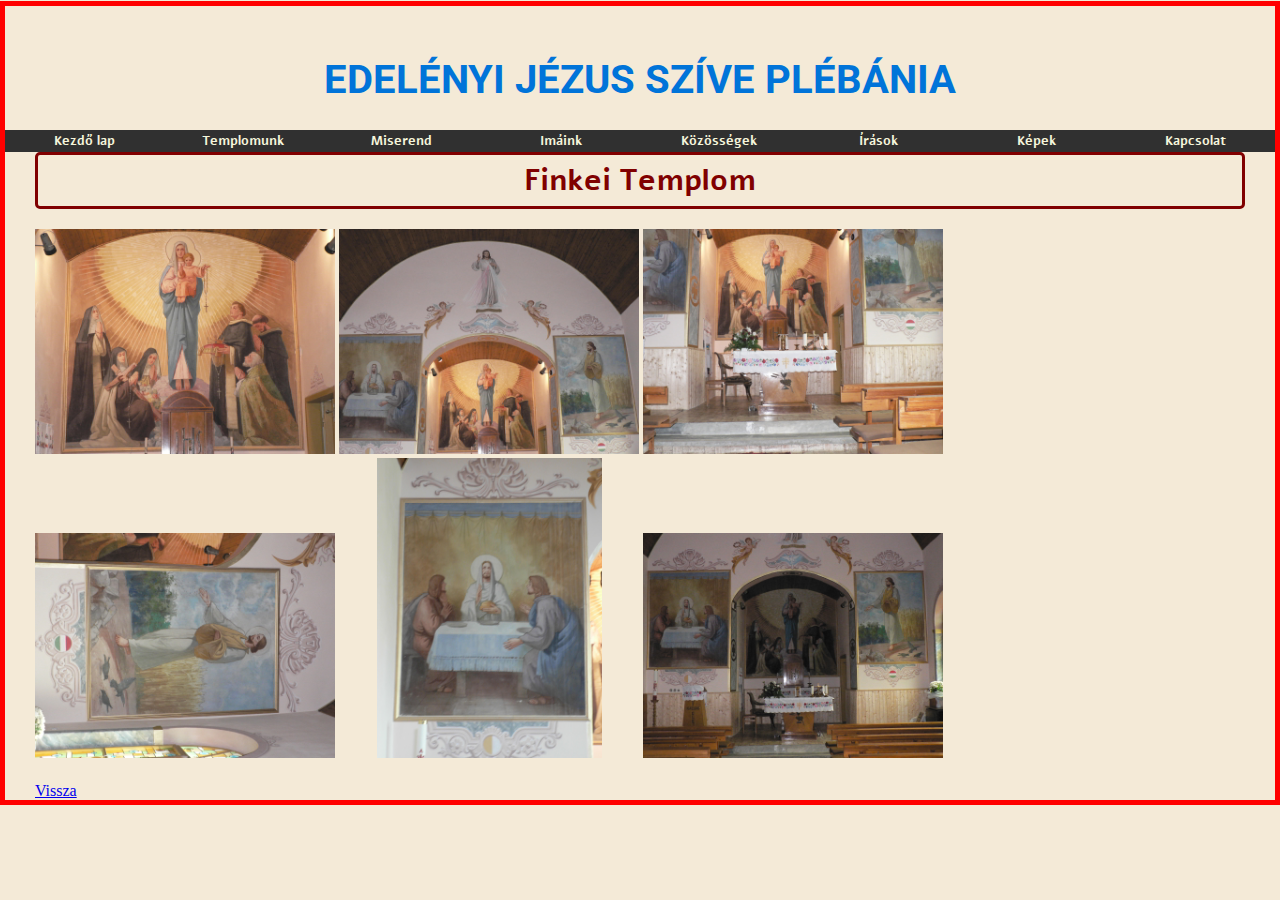
<file: pages/kepek/finkeiTemplom.html>
<!DOCTYPE html>
<html lang="hu">

<head>
    <meta charset="UTF-8">
    <meta http-equiv="X-UA-Compatible" content="IE=edge">
    <meta name="viewport" content="width=device-width, initial-scale=1.0">
    <link rel="preconnect" href="https://fonts.googleapis.com">
<link rel="preconnect" href="https://fonts.gstatic.com" crossorigin>
<link href="https://fonts.googleapis.com/css2?family=Abril+Fatface&family=Bebas+Neue&family=Merriweather&family=Open+Sans+Condensed:wght@300&family=Oswald&family=Playfair+Display&family=Roboto:wght@400;500&family=Alata&family=Alef&family=Arima+Madurai&family=Balsamiq+Sans&family=Gloria+Hallelujah&family=Lobster+Two&family=PT+Mono&family=Patrick+Hand&family=Ropa+Sans&family=Sacramento&family=Special+Elite&display=swap" 
rel="stylesheet"> 
    <title>Edelényi Plébánia</title>
    <link rel="stylesheet" href="../../css/style.css">
</head>

<body>


    <header>
        <h1>
            EDELÉNYI JÉZUS SZÍVE PLÉBÁNIA
        </h1>
    </header>
    <div class="container">
        <nav>
            <a href="../../index.html">Kezdő lap</a>
            <a href="../templomunk.html">Templomunk</a>
            <a href="../miserend.html">Miserend</a>
            <a href="../imaink.html">Imáink</a>
            <a href="../kozosseg.html">Közösségek</a>
            <a href="../irasok.html">Írások</a>
            <a href="../kepek.html">Képek</a>
            <a href="../kapcsolat.html">Kapcsolat</a>
        </nav>
        <main>
            <h2>
                Finkei Templom
            </h2>
            <div class="imgChurchFinke">
                <img src="../../img/01.jpg" alt="finkei templom belső kép 1.">
                <img src="../../img/02.jpg" alt="finkei templom belső kép 2.">
                <img src="../../img/03.jpg" alt="finkei templom belső kép 3.">
                <img src="../../img/04.jpg" alt="finkei templom belső kép 4.">
                <img src="../../img/05.jpg" alt="finkei templom belső kép 5.">
                <img src="../../img/06.jpg" alt="finkei templom belső kép 6.">

            </div>
            <a href="../kepek.html">Vissza</a>
        </main>
    </div>

    <footer></footer>
</body>

</html>
</file>
<file: css/style.css>
body {
    border: 5px solid red;
    background-color: #f4ead7;

    /*background-color: rgb(255, 255, 128);*/
    /*background-color: #cccccc;*/
    padding: 0%;
    margin: 0.1% auto;
    /*ettől lesz középen: auto*/

    max-width: fit-content;
    /*ez a bűvös sor, ettől az oldal
  ha kicsinyíted, nem csak a tartalom csökken, hanem
  az oldal is kisebb lesz, ameddig a tartalom van */


}

nav {
    height: fit-content;
    /*ha nagyítok, a nav kilóg a body-ból, ez érdekes.*/
    /*margin: 0, auto;*/
    display: flex;
    /*A jelek szerint ennek a két sornak nincs
   funkciója*/
    justify-content: flex-start;
    margin: 0, 0, 50px, 0;

}

.container {}

header {
    /*margin: 1%;*/
}

img {
    /*az egész img-re vonatkozó szabály funkció nélküli*/
    max-width: 100%;
    /*nagyításkor a kép ha kitölti
    a teljes szélességet, onnantól nem nagyobbodik tovább*/
    max-height: 300px;
    object-fit: contain;
    /* background-image: url("../img/header-image.jpg");
    padding: 1%;
    margin: 0%;
    height: 300px;
    background-repeat: no-repeat;
    background-position: center;
    background-size: auto;*/
    /*border: solid 2px ;*/
}

nav a {

    text-decoration: none;
    /*background-color: rgb(35, 179, 231);*/
    background: #303030;
    display: block;
    width: 100%;
    float: left;
    max-height: 100px;
    

/*background-color:#725609 ;*/
/*background-color: (rgb 40, 40, 40)*/
/*border: solid 2px;
    border-radius: 5px;
    margin-left: 0.1%;*/

text-align: center;
padding: 2px 10px;
max-width: 50%;
color:#f5f5dc;
font-weight: 700;
font-size: 80%;
font-family: 'Alef',
sans-serif;
object-fit: contain;
}

#first {
    margin-left: 0;
}

nav a:hover {

    background-color: #e1b12f;

}




main {
    flex-grow: 10;
    margin: 0 30px;
}

/* Google fonts:   
    font-family: 'Alata', sans-serif;
    font-family: 'Alef', sans-serif;
    font-family: 'Arima Madurai', cursive;
    font-family: 'Balsamiq Sans', cursive;
    font-family: 'Gloria Hallelujah', cursive;
    font-family: 'Lobster Two', cursive;
    font-family: 'Patrick Hand', cursive;
    font-family: 'PT Mono', monospace;
    font-family: 'Ropa Sans', sans-serif;
    font-family: 'Sacramento', cursive;
    font-family: 'Special Elite', cursive;
    font-family: 'Abril Fatface', cursive;
    font-family: 'Bebas Neue', cursive;
    font-family: 'Merriweather', serif;
    font-family: 'Open Sans Condensed', sans-serif;
    font-family: 'Oswald', sans-serif;
    font-family: 'Playfair Display', serif;
    font-family: 'Roboto', sans-serif; 
*/

h1 {
    width: 100%;
    /* height: 200px;*/
    margin-top: 50px;
    margin-left: auto;
    margin-right: auto;
    text-align: center;
    font-family: 'Roboto', sans-serif;
    font-size: 40px;
    color: #0074D9;


}

h2 {
    margin: 0;
    text-align: center;
    border: solid 3px;
    padding: 5px 0;
    border-radius: 5px;
    color: maroon;
    font-weight: bold;
    font-size: 30px;
    font-family: 'Alef', sans-serif;
}

p {
    text-align: left;
    font-family: 'Arima Madurai', cursive;
    font-size: 20px;
    color: rgb(0, 0, 0);
    line-height: 1.2;
    margin-bottom: 0;


}

.imgChurchFinke {
    object-fit: contain;
    margin: 20px 0;

}

.imgChurchFinke img {
    width: 300px;

}

.span1 {
    color: blue;
}

strong {
    font-weight: 5000;
    color: blueviolet;
}
</file>
